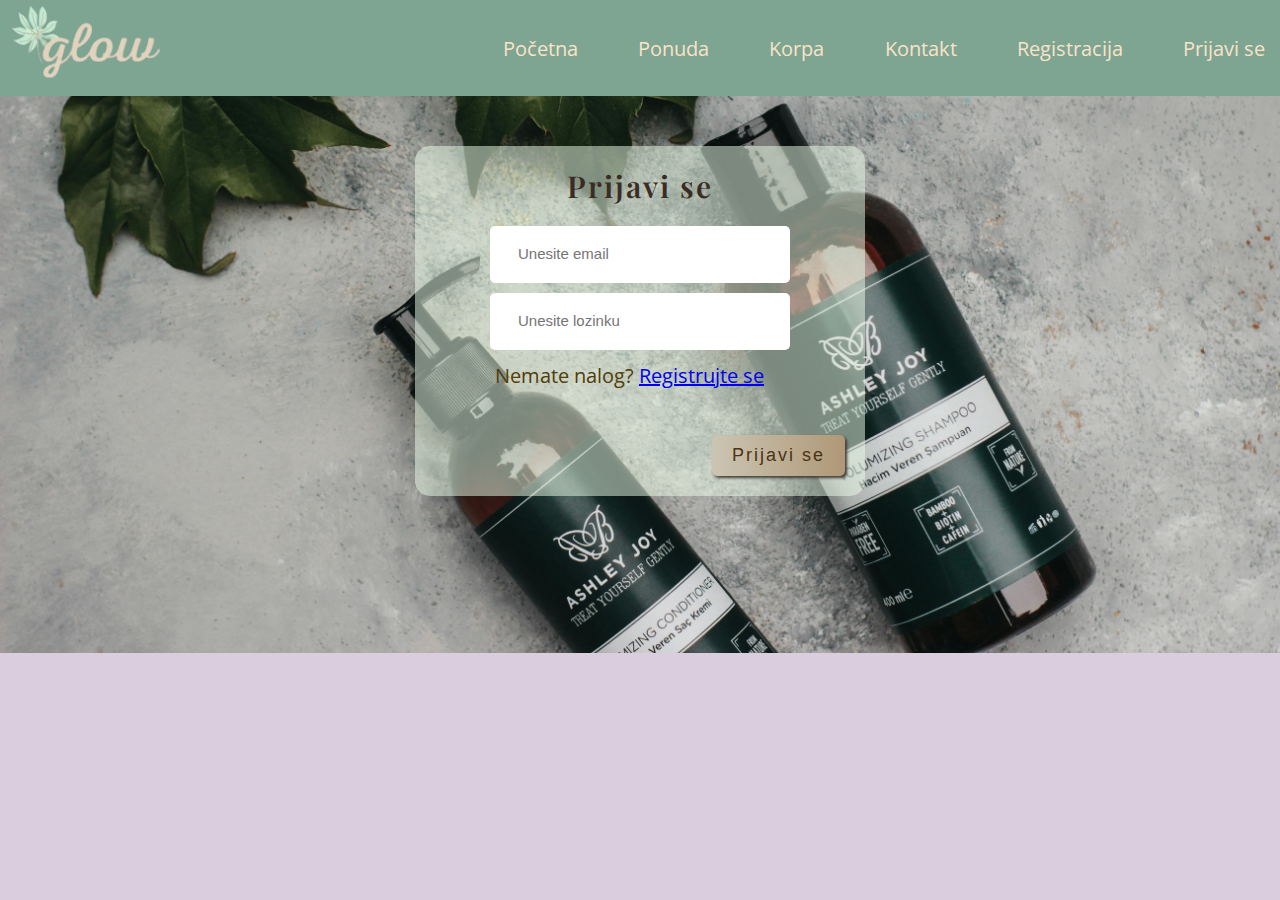
<file: login.html>
<!DOCTYPE html>
<html lang="en">
<head>
    <meta charset="UTF-8">
    <meta name="viewport" content="width=device-width, initial-scale=1.0">
    <title>Prijava</title>
    <link rel="stylesheet" href="./css/style.css">
    <link rel="stylesheet" href="./css/registracija.css">
    <link rel="stylesheet" href="./css/login.css">
     <link rel="preconnect" href="https://fonts.googleapis.com" />
    <link rel="preconnect" href="https://fonts.gstatic.com" crossorigin />
    <link
      href="https://fonts.googleapis.com/css2?family=Lora:ital,wght@0,400..700;1,400..700&family=Open+Sans:ital,wght@0,300..800;1,300..800&family=Playfair+Display:ital,wght@0,400..900;1,400..900&display=swap"
      rel="stylesheet"
    />
    <link rel="stylesheet" href="./css/nav.css">
    <link rel="icon" type="image/png" href="./img/favicon.png">
</head>
<body>
   <header>
      <nav>
        <div class="logo">
          <a href="index.html"><img class="logo-slika" src="./img/logo.png" alt="Naš logo"> </a>
        </div>
        <ul class="nav-linkovi">
          <li><a class="stavka-meni" href="index.html" >Početna</a></li>
          <li><a class="stavka-meni" href="ponuda.html"  >Ponuda</a></li>
          <li><a class="stavka-meni" href="korpa.html">Korpa</a> </li>
          <li><a class="stavka-meni" href="kontakt.html">Kontakt</a> </li>
          <li><a class="stavka-meni" href="registracija.html">Registracija</a> </li>
          <li><a class="stavka-meni" href="login.html">Prijavi se</a> </li>
        </ul>
      </nav>
    </header>
     <section id="registracija">
      <h2>Prijavi se</h2>
      <div id="forma">
        <form id="forma-za-registraciju">
          <div class="input-group">
          
          <i class="fa-solid fa-envelope"></i>
          <input
            type="email"
            name="email"
            id="email"
            placeholder="Unesite email"
            required
          /><br />
          </div>
        <div class="input-group">
          
            <i class="fa-solid fa-lock"></i>
            <input
              type="password"
              name="lozinka"
              id="lozinka"
              placeholder="Unesite lozinku"
              required
            /><br />
          </div>
        
          <button class="dugme-submit">Prijavi se</button>
          <br>
          <p>Nemate nalog? <a href="registracija.html">Registrujte se</a></p>
        </form>
      </div>
    </section>
</body>
</html>
</file>
<file: css/style.css>
* {
  margin: 0;
  padding: 0;
  box-sizing: border-box;
} /*ovako izbegavamo difoltne margine i padding koje neki elementi imaju. Hteli smo da izbegnemo prazan, beli prostor iznad slike*/
#hero {
  background: url(../img/hero-pozadina1.jpg) no-repeat center 25% / cover; /*25% stoji umesto center da mi ne bi bio isecen donji deo  slike*/
  height: 85vh;
  display: flex; /*hero sekcija postaje jedna kutija cije elemente mogu da pomeram u njoj*/
  flex-direction: column; /*pomera se po kolonama*/
  align-items: center; /*ovo centrira vertikalno citav hero content, a drugi nacin je da u kontent dodam margin: 0 auto*/
  text-align: center; /*centrirano horizontalno ali samo text a ne ceo hero-content, boja iza teksta ce se videti na celoj sirini hero sekcije. Ako hocu celo hero-content koristim align-items*/
  justify-content: center; /*vertikalno centrirano*/
}

#hero h1 {
  font-weight: 700;
}

/*.hero-content*/
h1,
h2 {
  color: rgb(49, 32, 19);
  margin-bottom: 10px;
  font-family: "Playfair Display", serif;
  font-optical-sizing: auto;
  font-weight: 500;
  font-size: 40px;
  font-style: normal;
}
.hero-content {
  background-color: rgba(115, 160, 108, 0.46);
  padding: 30px;
  width: 55%;
  border-radius: 20px;
  box-shadow: 3px 3px 5px rgb(62, 61, 61);
}
body {
  font-family: "Open Sans", sans-serif;
  font-size: 20px;
  font-weight: 2px;
  font-style: normal;
  font-variation-settings: "wdth" 100;
  color: rgb(92, 75, 54);
  background-color: rgba(170, 140, 178, 0.434);
}
#novi-proizvodi-content {
  display: grid; /*GRID kontejner po difoltu zauzme celu sirinu roditelja pa je max width potrebno staviti ako zelimo centriranje preko margine*/
  grid-template-columns: 1fr 1fr 1fr;
  gap: 20px;
  max-width: 1200px;

  margin: 0 auto;
}
#novi-proizvodi-content img {
  width: 80%;
  height: auto;
  margin-top: 15px;
  transition: transform 1s ease;
  transform-style: preserve-3d;
  border-radius: 15px;
}
#novi-proizvodi h2 {
  /* margin: 10px auto; ovo ne pomera naslov jer je on blok element, vec zauzima celu sirinu roditelja*/
  text-align: center;
  margin: 25px;
  font-weight: 1px;
  font-size: 35px;
  color: rgb(47, 66, 16);
}
.novi-proizvod {
  background-color: rgba(196, 221, 142, 0.571);
  display: flex;
  flex-direction: column;
  align-items: center;
  padding: 15px;
  width: 90%;
  border-radius: 15px;
  border: 3px solid rgb(112, 141, 65);
  box-shadow: 2px 2px 4px rgba(0, 0, 0, 0.42);
}
.novi-proizvod h4 {
  font-size: 20px;
}
#novi-proizvodi-content img:hover {
  transform: rotateY(180deg);
  /*cursor: pointer;*/
}
#najprodavanije {
  display: grid;
  grid-template-columns: 1fr 1fr;
  gap: 10px;
  max-width: 1000px;
  margin: 40px auto;
  background-color: rgba(196, 221, 142, 0.571);
  border-radius: 20px;
  height: 600px;
  border: 3px solid rgb(112, 141, 65);
  box-shadow: 2px 2px 4px rgba(0, 0, 0, 0.42);
  overflow: hidden; /*dodala sam da bi se border video, u suprotnom ga slika prekriva dole. Postoje jos i opcije scroll,visible,auto*/
}

#najprodavanije-slika img {
  width: 100%;
  border-radius: 20px 0 0 20px;
  height: 100%;
}

#najprodavanije-slika {
  height: 600px;
  overflow: hidden;
}
#najprodavanije-tekst {
  display: flex;
  flex-direction: column;
  align-items: center;
  justify-content: flex-start;
  padding: 0 5px;
  position: relative;
}
#najprodavanije-tekst h3 {
  margin-bottom: 20px;
  margin-top: 30px;
}
#najprodavanije-tekst h3:after {
  content: "";
  display: block;
  width: 150px;
  height: 1px;
  background-color: rgba(24, 128, 29, 0.641);
  margin: 3px auto;
}
h3,
h4 {
  font-family: "Lora", serif;
  font-optical-sizing: auto;
  font-weight: 2px;
  font-style: normal;
  color: rgb(47, 66, 16);
}
#najprodavanije-tekst h3 {
  font-size: 30px;
  transition: transform 0.5s ease;
  animation-name: ljuljanje;
  animation-duration: 1s;
  animation-iteration-count: 4; /*broj ponavljanja animacije, infinite za beskrajno*/
  animation-direction: alternate; /*normal od 0% do 100%, reverse od 100 do 0, alternate normalno pa unazad, alternate.reverse unazad pa normalno*/
  animation-timing-function: linear; /*ne menja se, ease-in-out, ease, ease-in, ease-out*/
}
#stiker {
  background-color: rgb(205, 34, 34);
  color: rgb(255, 255, 255);
  font-size: 20px;
  position: absolute; /*i roditelj mora biti pozicioniran*/
  top: 0;
  right: 0;
  border-radius: 2px;
  width: 180px;
  text-align: center;
}

@keyframes ljuljanje {
  0% {
    transform: rotate(5deg);
  }
  50% {
    transform: rotate(0deg);
  }
  100% {
    transform: rotate(-5deg);
  }
}

#o-nama-content {
  display: grid;
  grid-template-columns: repeat(3, 1fr);
  gap: 40px;
  margin: 20px auto;
  max-width: 1200px;
}
#o-nama-content img {
  width: 100%;
  height: 100%;
  object-fit: cover;
  border-radius: 10px;
  border: 2px solid rgb(76, 61, 129);
  box-shadow: 2px 4px 4px rgb(48, 47, 47);
}
#o-nama {
  background-color: rgba(182, 208, 223, 0.847);
  padding: 20px 20px;
  display: flex;
  flex-direction: column;
  align-items: center;
}
#preporuke-content {
  display: grid;
  grid-template-columns: repeat(3, 1fr);
  gap: 50px;
  max-width: 1200px;
  margin: 20px auto;
}

.preporuke-footer img {
  width: 90px;
  height: 90px;
  object-fit: cover;
  border-radius: 50%;
  border: black 2px solid;
}
.preporuke-footer {
  display: grid;
  grid-template-columns: 1fr 3fr;
  gap: 10px;
  align-items: center;
  font-weight: 500;
  color: rgb(44, 35, 8);
}

.preporuka {
  display: grid;
  grid-template-rows: 1fr 1fr;
  background-color: rgba(180, 226, 215, 0.532);
  padding: 10px;
  gap:5px;
 height: 290px;
  border-radius:10px;
  border: 1px solid rgb(21, 42, 15);
  box-shadow: 2px 2px 4px rgba(75, 71, 71, 0.77);
}
.preporuka-tekst {
  font-size: 20px;
}
#preporuke h2{
  margin:20px;
  text-align: center;
}
.preporuka:nth-child(1){
   animation-name: klizanjeSaLeva;
  animation-duration: 3s;
  animation-direction: normal; /*normal od 0% do 100%, reverse od 100 do 0, alternate normalno pa unazad, alternate.reverse unazad pa normalno*/
  animation-timing-function: ease;
  animation-fill-mode: forwards;
  animation-delay: 1s;
}
.preporuka:nth-child(3){
   animation-name: klizanjeSaDesna;
  animation-duration: 3s;
  animation-direction: normal; /*normal od 0% do 100%, reverse od 100 do 0, alternate normalno pa unazad, alternate.reverse unazad pa normalno*/
  animation-timing-function: ease;
  animation-fill-mode: forwards;
  animation-delay: 1s;
}
.preporuka:nth-child(2){
   animation-name: klizanjeOdDole;
  animation-duration: 3s;
  animation-direction: normal; /*normal od 0% do 100%, reverse od 100 do 0, alternate normalno pa unazad, alternate.reverse unazad pa normalno*/
  animation-timing-function: ease;
  animation-fill-mode: forwards;
  animation-delay: 1s;
}
@keyframes klizanjeSaLeva {
  0% {
    transform: translateX(-100px);
  }
  100% {
    transform: translateX(0);
  }
}
@keyframes klizanjeSaDesna {
  0% {
    transform: translateX(100px);/*mogu i % umesto px*/
  }
  100% {
    transform: translateX(0);
  }
}
@keyframes klizanjeOdDole {
  0% {
    transform: translateY(-100px);
  }
  100% {
    transform: translateY(0);
  }
}

.zvezdice{
  color: gold;
}
.fa-star{
  color: rgb(227, 203, 67);
  font-size: 20px;
}
#preporuke{
  margin:15px;
}
#zasto-bas-mi-content{
  display: grid;
  grid-template-columns: 1fr 1fr;
  background-color: rgba(182, 208, 223, 0.847);
  max-width: 1200px;
  margin: 20px auto;
  border-radius: 15px;
  border: 1px solid rgb(73, 88, 116);
  box-shadow: 2px 2px 4px rgb(71, 68, 68);
}
#zasto-bas-mi-slika img{
  height: 100%;
  width: 100%;
  object-fit: cover;
  border-radius: 0 15px 15px 0 ;
}

#zasto-bas-mi-stavke{
  display: grid;
  grid-template-rows: repeat(4,1fr);
  gap: 10px;
  padding: 35px;
}
#zasto-bas-mi{
  margin: 15px;
}
#zasto-bas-mi h2{
  text-align: center;
}
.zasto-bas-mi-stavka{
  display: grid;
  grid-template-columns: 1fr 7fr;
  border: 0.5px solid rgb(73, 88, 116);
  border-radius: 10px;/*ovo moramo da stavimo da bi border pratio zakrivljenost koja je vec postavljena za ikonicu i tekst*/
  box-shadow: 2px 2px 2px rgb(71, 68, 68);
  animation-name: ulazakSaLeveStrane;
  animation-duration: 3s;
  animation-timing-function: ease;
  animation-iteration-count:1;
  animation-fill-mode:forwards;
}
.ikonica{
  display:flex;
  flex-direction: column;
  align-items: center;
  justify-content: center;
  background-color: rgb(186, 169, 191);
  border-radius: 10px 0 0 10px;
  color: rgb(84, 10, 58);
}
.tekst-stavke{
 display: flex;
 flex-direction: column;
 align-items: flex-start;
 justify-content: center;
 padding-left: 20px;
 background-color:#e7ccdcda;
 border-radius: 0 10px 10px 0;
 font-size: 20px;
 font-weight: 400;
}
.tekst-stavke h4{
  font-weight: 600;
  letter-spacing: 2px;
}

@keyframes ulazakSaLeveStrane{
0%{
  transform: translateX(-250px);
  opacity:0;/*prozirnost*/
}
100%{
transform: translateX(0);
opacity: 1;
}}
.zasto-bas-mi-stavka:nth-child(1){
  animation-delay: 0.5s;
}
.zasto-bas-mi-stavka:nth-child(2){
  animation-delay: 1s;
}
.zasto-bas-mi-stavka:nth-child(3){
  animation-delay: 1.5s;
}
.zasto-bas-mi-stavka:nth-child(4){
  animation-delay: 2s;
}
.lista-zanimljivosti{
  margin: 15px;
  list-style-type:circle;
  list-style-position: inside;
  
}
.lista-zanimljivosti li{
  margin: 10px;
  padding: 5px;
  background-color:rgba(196, 221, 142, 0.571);
  border: 1px solid #8cbb7d;
  border-radius: 7px;
  box-shadow: 2px 2px 2px rgb(37, 67, 44);
}
#zanimljivosti{
  padding: 30px;
  background-color:rgba(180, 226, 215, 0.668);
  margin:20px 0; 
}
#zanimljivosti-grid{
  display: grid;
  gap: 30px;
  grid-template-columns: 1fr 1fr;
}
#zanimljivosti-slika{
  height: 90%;
  width: 90%;
  border-radius: 15px;
  overflow: hidden;/*sve sto viri iz roditelja (coskovi slike zbog border radiusa) se nece videti. Umesto ovog se može postaviti border radius na sliku*/
border: 1px solid rgb(52, 121, 90);
box-shadow: 4px 2px 2px rgb(37, 67, 44);
}
#zanimljivosti-slika img{
  height: 100%;
  width: 100%;
  object-fit: cover;
}
#zanimljivosti-lista{
  height: 90%;
 display: flex;
  flex-direction: row;
  align-items: center;
}
#zanimljivosti h2{
  margin: 15px;
}
nav{
  /*background-color: rgba(140, 185, 174, 0.749);*/
 background-color: rgb(125, 165, 146);
  display: flex;
  justify-content: space-between;
  padding:5px;

}
.nav-linkovi{
  display: flex;
  list-style:none;
  width: 60%;
  align-items: center;
  
 justify-content: space-between; /*ne radi ako ovaj div nema konkretnu sirinu postavljenu. Takođe je moguće razmak napraviti dodavaljem margine na stavke liste*/
 margin: 10px;/*da bi se linkovi odlepili od desne i gornje strane ekrana*/
}
.stavka-meni{
  text-decoration: none;
  color: rgb(249, 227, 200);
  
}
.logo-slika{
  height: 80px;
  width: 200px;
  object-fit: cover;
  margin:0;
}
</file>
<file: css/registracija.css>
#registracija {
  color: rgb(80, 61, 7);
  display: flex;
  flex-direction: column;
  align-items: center;
  margin: 50px auto;
  max-width: 450px;
  padding: 20px 10px;
  position: relative; /*dodato zbog pozicioniranja dugmeta*/
  height: 600px;
  border-radius: 15px;
  background-color: rgba(234, 251, 230, 0.519);
}
body {
  background-image: url(../img/registracija-slika.jpeg);
  background-position: center -200px;
  background-repeat: no-repeat;
  background-size: cover;
}
#registracija h2 {
  font-weight: 600;
  color: rgb(58, 44, 35);
  letter-spacing: 2px;
}

.input-group {
  background-color: rgb(255, 255, 255);
  display: flex;
  align-items: center;
  padding: 15px;
  margin: 10px;
  border-radius: 5px;
  width: 300px;
}
.input-group i {
  margin-right: 10px;
  font-size: 20px;
}
.input-group input {
  padding: 3px;
  border: none; /*jedna od stvari koju radimo da mi se input i input-group stopili, da izgledaju kao jedno polje*/
  border-radius: 5px;
  background-color: #fff;
  width: 90%;
}
.input-group input:focus {
  outline: none; /*na ovaj nacin se nece videti crni okvir kada kliknem na input*/
  /*border:none;*/
}

.input-group select {
  width: 100%;
  padding: 10px;
  border: none;
}
.input-group select:focus {
  outline: none;
}
.checkbox {
  padding: 10px;
  gap: 5px;
  font-size: 17px;
}

.dugme-submit {
  display: block;
  position: absolute; /*dodato zbog pozicioniranja dugmeta*/
  right: 20px;
  bottom: 10px;
  margin: 10px 0;
  padding: 10px 20px;
  border: none;
  border-radius: 5px;
  background-image: linear-gradient(
    to right,
    rgb(203, 197, 179),
    rgb(175, 152, 119)
  );
  font-size: 18px;
  font-weight: 500;
  color: rgb(75, 51, 20);
  letter-spacing: 2px;
  box-shadow: 2px 2px 3px rgb(64, 58, 56);
  cursor: pointer;
  /*transition:transform 1s ease;*/ /*radi i bez ovoga*/
}
.dugme-submit:hover {
  background-image: linear-gradient(
    to right,
    rgb(175, 152, 119),
    rgb(203, 197, 179)
  );
  transform: translateY(-1px);
}
#registracija h2 {
  font-size: 30px;
}
.input-group ::placeholder {
  font-size: 15px;
}
.checkbox label {
  font-size: 15px;
  color: rgb(58, 36, 16);
  letter-spacing: 2px;
}
</file>
<file: css/login.css>
*{
    margin: 0;
    padding: 0;
    box-sizing: border-box;
}
#registracija{
    height: 350px;
}

p{
position: relative;/*ovako se pozicionira u odnosu na mesto gde bi inace stajao tekst, bez dodavanja ovoga*/
bottom: 25px;
left: 15px;
}
</file>
<file: css/nav.css>
nav{
  /*background-color: rgba(140, 185, 174, 0.749);*/
  background-color: rgb(125, 165, 146);
  display: flex;
  justify-content: space-between;
  padding:5px;

}
.nav-linkovi{
  display: flex;
  list-style:none;
  width: 60%;
  align-items: center;
  
 justify-content: space-between; /*ne radi ako ovaj div nema konkretnu sirinu postavljenu. Takođe je moguće razmak napraviti dodavaljem margine na stavke liste*/
 margin: 10px;/*da bi se linkovi odlepili od desne i gornje strane ekrana*/
}
.stavka-meni{
  text-decoration: none;
  color: rgb(249, 227, 200);
  font-size:20px
  
}
.logo-slika{
  height: 80px;
  width: 200px;
  object-fit: cover;
  margin:0;
}
</file>
